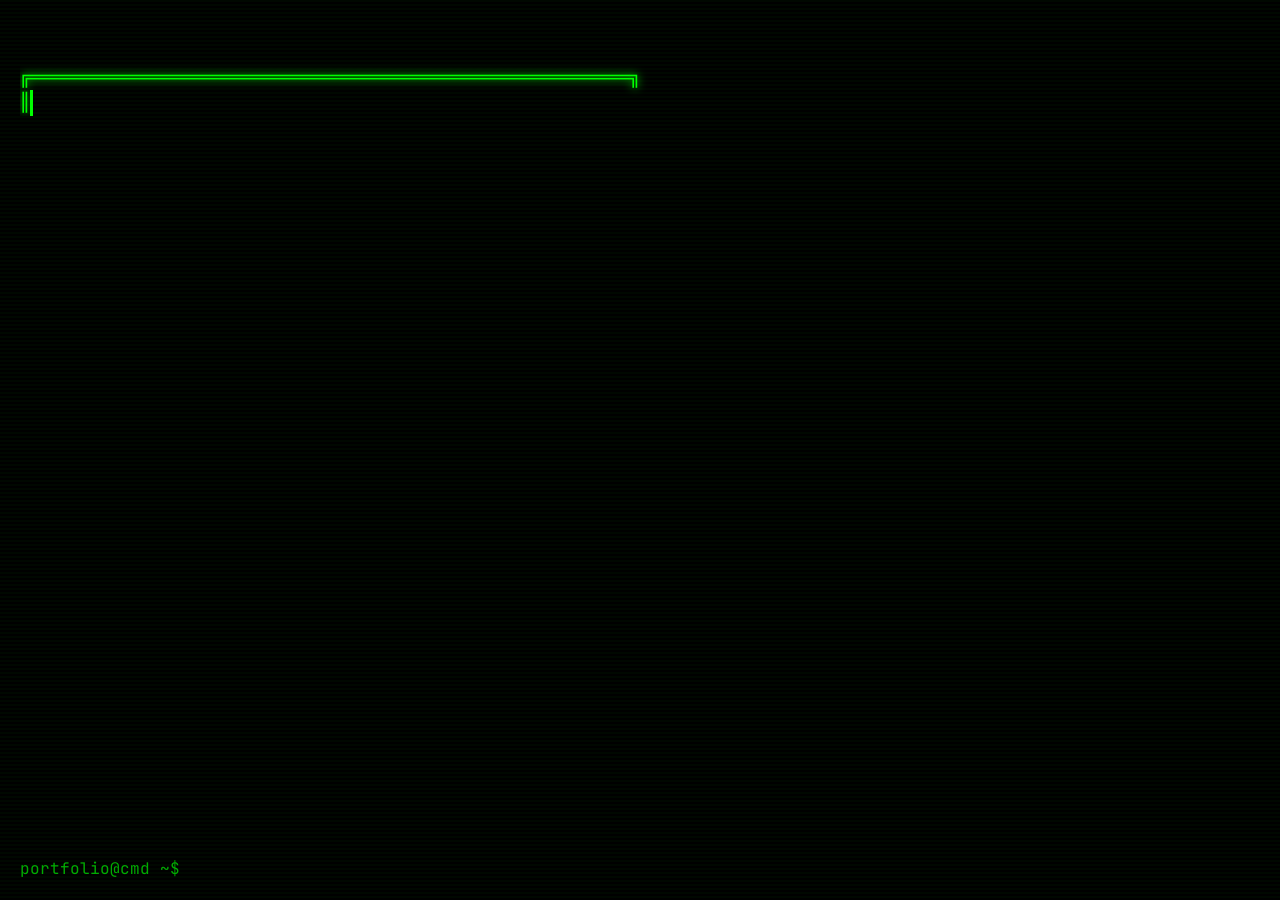
<file: portfolio-cmd/index.html>
<!DOCTYPE html>
<html lang="en">
<head>
    <meta charset="UTF-8">
    <meta name="viewport" content="width=device-width, initial-scale=1.0">
    <title>Portfolio CMD - Terminal</title>
    <link href="https://fonts.googleapis.com/css2?family=JetBrains+Mono:wght@300;400;600;700&display=swap" rel="stylesheet">
    <link rel="stylesheet" href="css/styles.css">
    <link rel="stylesheet" href="css/tailwind.css">
    <style>
        @keyframes typing {
            from { width: 0; }
            to { width: 100%; }
        }

        @keyframes blink {
            0%, 50% { border-color: #00ff00; }
            51%, 100% { border-color: transparent; }
        }

        .typing {
            display: inline-block;
            overflow: hidden;
            white-space: nowrap;
            border-right: 3px solid #00ff00;
            animation: blink 0.7s infinite;
        }

        .welcome-text {
            color: #00ff00;
            text-shadow: 0 0 10px #00ff00;
            margin-bottom: 20px;
            line-height: 1.6;
        }

        .command-line {
            color: #00aa00;
            margin-top: 15px;
        }

        .divider {
            color: #006600;
            margin: 10px 0;
        }
    </style>
</head>
<body class="terminal-body">
    <div id="terminal-container">
        <div id="output" class="output">
            <div id="welcome-section" class="welcome-text"></div>
        </div>
        <div id="input-container">
            <span id="prompt" class="prompt">portfolio@cmd ~$ </span>
            <input id="cmd-input" type="text" autofocus>
        </div>
    </div>
    <script>
        // Typing animation for welcome message - runs before terminal.js
        const welcomeMessages = [
            "╔════════════════════════════════════════════════════════════╗",
            "║                                                            ║",
            "║              🎉 WELCOME TO EL DORADO 🎉                   ║",
            "║                                                            ║",
            "║          Jaswanth's Professional Portfolio CMD             ║",
            "║                                                            ║",
            "╚════════════════════════════════════════════════════════════╝",
            "",
            "Type 'help' to see available commands...",
            "💡 Use laptop to better view",
            ""
        ];

        window.skipDefaultWelcome = true;

        document.addEventListener('DOMContentLoaded', () => {
            const welcomeSection = document.getElementById('welcome-section');
            const output = document.getElementById('output');
            let currentLineIndex = 0;
            let currentCharIndex = 0;

            function typeWelcome() {
                if (currentLineIndex < welcomeMessages.length) {
                    const line = welcomeMessages[currentLineIndex];
                    
                    if (currentCharIndex <= line.length) {
                        welcomeSection.innerHTML = welcomeMessages.slice(0, currentLineIndex).join('\n') + 
                                                  (currentLineIndex > 0 ? '\n' : '') +
                                                  '<span class="typing">' + line.substring(0, currentCharIndex) + '</span>';
                        output.scrollTop = output.scrollHeight;
                        currentCharIndex++;
                        setTimeout(typeWelcome, 10);
                    } else {
                        currentLineIndex++;
                        currentCharIndex = 0;
                        setTimeout(typeWelcome, 300);
                    }
                } else {
                    // Welcome animation complete
                    welcomeSection.innerHTML = welcomeMessages.join('\n');
                    output.scrollTop = output.scrollHeight;
                }
            }

            // Start typing animation
            typeWelcome();
        });
    </script>
    <script src="js/terminal.js"></script>
</body>
</html>
</file>
<file: portfolio-cmd/css/styles.css>
/* Full Modern Styles - Fixed */
.terminal-body {
    background: #000;
    color: #00ff00;
    font-family: 'JetBrains Mono', monospace;
    height: 100vh;
    margin: 0;
    overflow: hidden;
}

#terminal-container {
    height: 100vh;
    display: flex;
    flex-direction: column;
    padding: 20px;
    box-sizing: border-box;
}

.output {
    flex: 1;
    overflow-y: auto;
    white-space: pre-wrap;
    line-height: 1.4;
}

#input-container {
    display: flex;
    align-items: center;
    margin-top: 10px;
}

.prompt {
    color: #00aa00;
}

#cmd-input {
    background: transparent;
    border: none;
    color: #00ff00;
    font-family: inherit;
    font-size: 16px;
    flex: 1;
    outline: none;
}

#cmd-input::placeholder {
    color: #006600;
}

/* CRT Effect */
.terminal-body::before {
    content: '';
    position: fixed;
    top: 0;
    left: 0;
    width: 100%;
    height: 100%;
    background: repeating-linear-gradient(0deg, transparent, transparent 2px, rgba(0,255,0,0.03) 2px, rgba(0,255,0,0.03) 4px);
    pointer-events: none;
    z-index: 1000;
}

/* Page Styles - Modern Dark Theme */
.page-body {
    margin: 0;
    font-family: -apple-system, BlinkMacSystemFont, 'Segoe UI', Roboto, sans-serif;
    background: linear-gradient(135deg, #0c0c0c 0%, #1a1a2e 50%, #16213e 100%);
    color: white;
    min-height: 100vh;
}

.container {
    max-width: 1200px;
    margin: 0 auto;
    padding: 20px;
}

.page-header {
    display: flex;
    justify-content: space-between;
    align-items: center;
    margin-bottom: 40px;
    padding-bottom: 20px;
    border-bottom: 1px solid rgba(255,255,255,0.1);
}

.page-title {
    font-size: clamp(2rem, 5vw, 3rem);
    font-weight: 700;
    background: linear-gradient(45deg, #00ff88, #00ccff);
    -webkit-background-clip: text;
    background-clip: text;
    -webkit-text-fill-color: transparent;
}

.back-btn {
    color: #00ff88;
    text-decoration: none;
    font-weight: 500;
    padding: 12px 24px;
    border: 1px solid #00ff88;
    border-radius: 8px;
    transition: all 0.3s ease;
}

.back-btn:hover {
    background: #00ff88;
    color: #000;
    transform: translateY(-2px);
}

/* About */
.hero {
    text-align: center;
    margin-bottom: 60px;
}

.hero h2 {
    font-size: clamp(3rem, 8vw, 5rem);
    margin-bottom: 10px;
}

.subtitle {
    font-size: 1.5rem;
    color: #aaa;
    margin-bottom: 40px;
}

.bio p {
    font-size: 1.2rem;
    line-height: 1.8;
    max-width: 800px;
    margin: 0 auto 30px;
}

.stats {
    display: flex;
    justify-content: center;
    gap: 40px;
    margin-top: 40px;
    flex-wrap: wrap;
}

.stat {
    text-align: center;
}

.stat span {
    display: block;
    font-size: clamp(2rem, 5vw, 3rem);
    font-weight: 700;
    color: #00ff88;
}

/* Projects */
.projects-grid {
    display: grid;
    grid-template-columns: repeat(auto-fit, minmax(350px, 1fr));
    gap: 2rem;
}

.project-card {
    background: rgba(255,255,255,0.05);
    padding: 2rem;
    border-radius: 15px;
    border: 1px solid rgba(255,255,255,0.1);
    transition: all 0.4s ease;
    backdrop-filter: blur(10px);
}

.project-card:hover {
    transform: translateY(-12px);
    border-color: #00ff88;
    box-shadow: 0 25px 50px rgba(0,255,136,0.25);
}

.project-card h3 {
    font-size: 1.5rem;
    margin-bottom: 1rem;
    color: #00ff88;
}

.project-tags {
    color: #aaa;
    font-size: 0.9rem;
    margin: 1rem 0;
    text-transform: uppercase;
    letter-spacing: 0.5px;
}

.project-link {
    color: #00ccff;
    text-decoration: none;
    font-weight: 600;
    transition: color 0.3s;
}

.project-link:hover {
    color: #00ff88;
}

/* Skills */
.skill-category {
    margin-bottom: 4rem;
}

.skill-category h3 {
    font-size: 2.5rem;
    color: #00ff88;
    margin-bottom: 2rem;
    text-align: center;
}

.skill-bars {
    gap: 1.5rem;
}

.skill-bar {
    display: flex;
    flex-direction: column;
    gap: 0.75rem;
}

.skill-bar span {
    font-weight: 600;
    color: #ccc;
}

.bar {
    height: 12px;
    background: rgba(255,255,255,0.1);
    border-radius: 6px;
    overflow: hidden;
}

.fill {
    height: 100%;
    background: linear-gradient(90deg, #00ff88, #00ccff);
    border-radius: 6px;
    animation: fillBar 2.5s ease-out forwards;
    width: 0;
}

@keyframes fillBar {
    from { width: 0%; }
    to { width: 100%; }
}

/* Contact */
.contact-grid {
    display: grid;
    grid-template-columns: repeat(auto-fit, minmax(280px, 1fr));
    gap: 2rem;
    margin-bottom: 3rem;
}

.contact-card {
    background: rgba(255,255,255,0.05);
    padding: 2rem;
    border-radius: 15px;
    text-align: center;
    border: 1px solid rgba(255,255,255,0.1);
    transition: transform 0.3s;
}

.contact-card:hover {
    transform: translateY(-5px);
}

.contact-card h3 {
    color: #00ff88;
    margin-bottom: 0.75rem;
    font-size: 1.3rem;
}

.contact-link {
    display: inline-block;
    margin-top: 1rem;
    color: #00ccff;
    text-decoration: none;
    font-weight: 500;
}

.contact-form {
    max-width: 600px;
    margin: 0 auto;
    gap: 1rem;
}

.contact-form input,
.contact-form textarea {
    width: 100%;
    padding: 1rem 1.25rem;
    background: rgba(255,255,255,0.06);
    border: 1px solid rgba(255,255,255,0.15);
    border-radius: 12px;
    color: white;
    font-family: inherit;
    font-size: 1rem;
    transition: border-color 0.3s;
}

.contact-form input:focus,
.contact-form textarea:focus {
    outline: none;
    border-color: #00ff88;
}

.contact-form button {
    width: 100%;
    padding: 1.25rem;
    background: linear-gradient(45deg, #00ff88, #00ccff);
    border: none;
    border-radius: 12px;
    color: #000;
    font-weight: 700;
    font-size: 1.1rem;
    cursor: pointer;
    transition: all 0.3s;
}

.contact-form button:hover {
    transform: translateY(-2px);
    box-shadow: 0 10px 25px rgba(0,255,136,0.3);
}

/* Responsive */
@media (max-width: 768px) {
    .container { padding: 1rem; }
    .stats { gap: 2rem; flex-direction: column; align-items: center; }
    .projects-grid { grid-template-columns: 1fr; }
}
</file>
